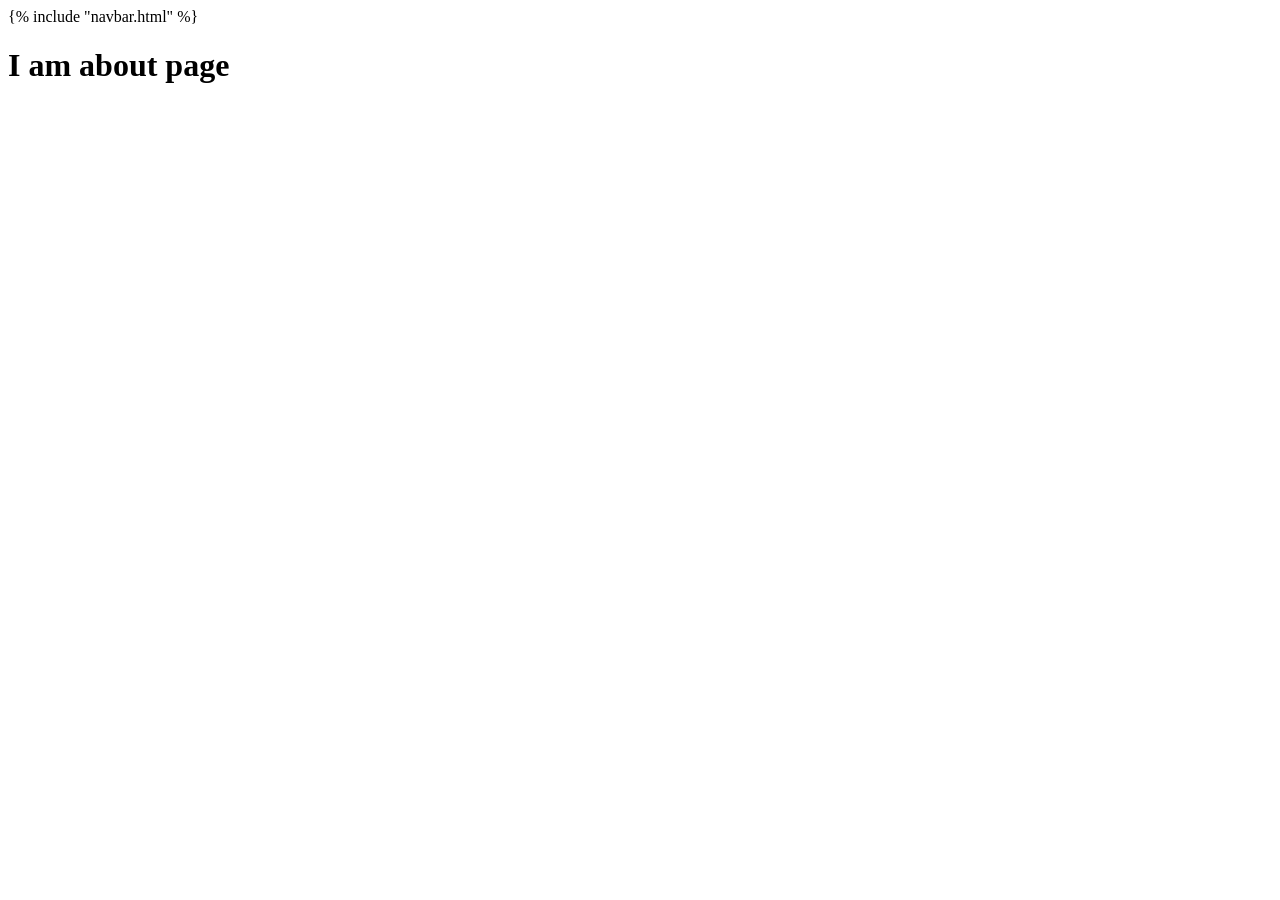
<file: Django/shopping_card_project/templates/about.html>
<!DOCTYPE html>
<html lang="en">
<head>
    <meta charset="UTF-8">
    <meta name="viewport" content="width=device-width, initial-scale=1.0">
    <title>About</title>
</head>
<body>
    {% include "navbar.html" %}
    <h1>I am about page</h1>
</body>
</html>
</file>
